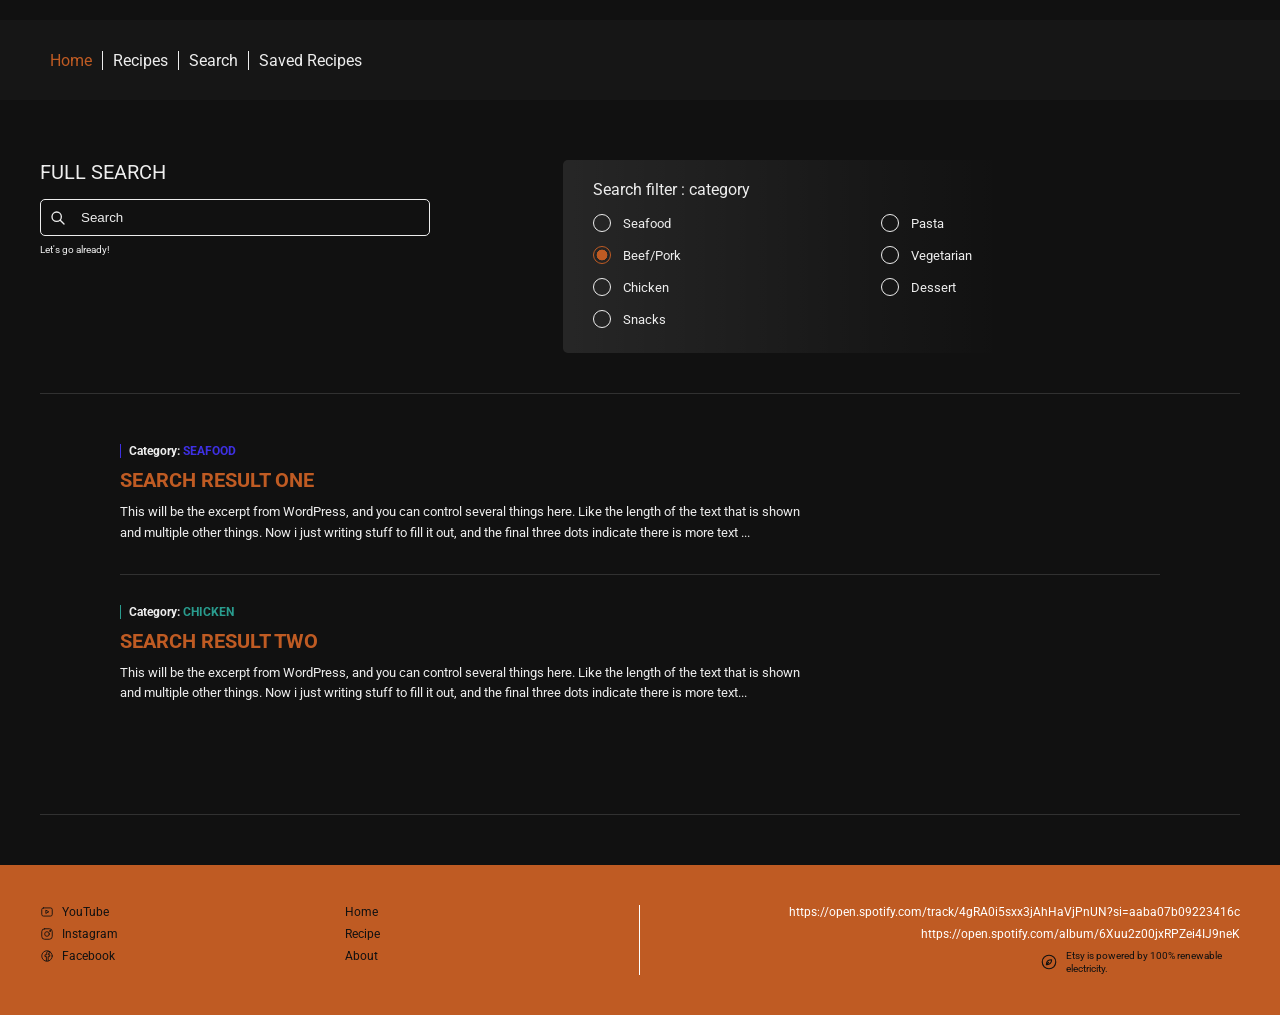
<file: search.html>
<!DOCTYPE html>
<html lang="en">

<head>
    <meta charset="UTF-8">
    <meta name="viewport" content="width=device-width, initial-scale=1.0">
    <title>Search</title>
    <link rel="preconnect" href="https://fonts.googleapis.com">
    <link rel="preconnect" href="https://fonts.gstatic.com" crossorigin>
    <link
        href="https://fonts.googleapis.com/css2?family=Allura&family=Roboto:ital,wght@0,100..900;1,100..900&display=swap"
        rel="stylesheet">
    <link rel="stylesheet" href="css/style.css">
</head>

<body>
    <div class="container">

        <!-- Navigation -->
        <nav class="navigation">
            <div class="menu-container">
                <ul>
                    <li>
                        <a href="index.html">Home</a>
                    </li>
                    <li>
                        <a href="recipe-detail.html">Recipes</a>
                    </li>
                    <li>
                        <a href="search.html">Search</a>
                    </li>
                    <li>
                        <a href="saved-recipes.html">Saved Recipes</a>
                    </li>
                </ul>
            </div>

            <div class="hamburger-menu">
                <span>
                    <svg xmlns="http://www.w3.org/2000/svg" width="1em" height="1em" viewBox="0 0 512 512">
	                    <path d="M0 0h512v512H0z" fill="none" />
	                    <path fill="currentColor" d="M80 96h352v32H80zm0 144h352v32H80zm0 144h352v32H80z" />
                    </svg>
                 </span>
            </div>


        </nav>

        <div class="mobile-menu">
            <ul>
                    <li>
                        <a href="index.html">Home</a>
                    </li>
                    <li>
                        <a href="recipe-detail.html">Recipes</a>
                    </li>
                    <li>
                        <a href="search.html">Search</a>
                    </li>
                    <li>
                        <a href="saved-recipes.html">Saved Recipes</a>
                    </li>
                </ul>
        </div>

        <!-- Search area -->
         <section class="search_page">

            <!-- Top: search box + category filter -->
             <section class="search_top">
                <div class="search_top_left">
                    <h2>Full search</h2>
                      <div class="search-box">
                        <span class="search-icon">
                            <svg xmlns="http://www.w3.org/2000/svg" width="1em" height="1em" viewBox="0 0 24 24">
                                <path d="M0 0h24v24H0z" fill="none" />
                                <path fill="none" stroke="currentColor" stroke-linecap="round" stroke-linejoin="round" stroke-width="2" d="m15 15l6 6m-11-4a7 7 0 1 1 0-14a7 7 0 0 1 0 14" />
                            </svg>
                        </span>
                        <input type="text" placeholder="Search" class="search-input">
                    </div>
                    <p class="search_hint">Let's go already!</p>
                </div>

                <fieldset class="search_filter">
                    <legend>Search filter : category</legend>
                    <div class="search_filter_options">
                        <label><input type="radio" name="category">Seafood</label>
                        <label><input type="radio" name="category" checked> Beef/Pork</label>
                        <label><input type="radio" name="category">Chicken</label>
                        <label><input type="radio" name="category">Snacks</label>
                        <label><input type="radio" name="category">Pasta</label>
                        <label><input type="radio" name="category">Vegetarian</label>
                        <label><input type="radio" name="category">Dessert</label>
                    </div>
                </fieldset>
             </section>


             <!-- Search results -->
              <div class="search_results">
                <article class="search_result">
                    <div data-category="seafood" class="search_result_category">Category: <span data-category="seafood">Seafood</span></div>
                    <h3>Search result one</h3>
                    <p>This will be the excerpt from WordPress, and you can control several things here. Like the length of the text that is shown and multiple other things. Now i just writing stuff to fill it out, and the final three dots indicate there is more text ...</p>
                </article>

                <article class="search_result">
                    <div data-category="chicken" class="search_result_category">Category: <span data-category="chicken">Chicken</span></div>
                    <h3>Search result two</h3>
                    <p>This will be the excerpt from WordPress, and you can control several things here. Like the length of the text that is shown and multiple other things. Now i just writing stuff to fill it out, and the final three dots indicate there is more text...</p>
                </article>
              </div>
         </section>
        
        
        <!-- Footer -->
        <div class="footer">
            <div class="footer_content">
                <div class="footer_social">
                     <a href="#">
                         <svg xmlns="http://www.w3.org/2000/svg" width="1em" height="1em" viewBox="0 0 24 24" fill="none" stroke="currentColor" stroke-width="1.5" stroke-linecap="round" stroke-linejoin="round"><rect x="3" y="5" width="18" height="14" rx="3" /><path d="M10 9.5v5l4.5-2.5z" /></svg>
                         YouTube
                     </a>
                     <a href="#">
                        <svg xmlns="http://www.w3.org/2000/svg" width="1em" height="1em" viewBox="0 0 24 24" fill="none" stroke="currentColor" stroke-width="1.5" stroke-linecap="round" stroke-linejoin="round"><rect x="3" y="3" width="18" height="18" rx="5" /><circle cx="12" cy="12" r="4" /><circle cx="17.2" cy="6.8" r="0.8" fill="currentColor" /></svg>
                         Instagram
                     </a>
                      <a href="#">
                       <svg xmlns="http://www.w3.org/2000/svg" width="1em" height="1em" viewBox="0 0 24 24" fill="none" stroke="currentColor" stroke-width="1.5" stroke-linecap="round" stroke-linejoin="round"><circle cx="12" cy="12" r="9" /><path d="M14 20v-7h2.5l.5-3H14V8.5c0-.9.3-1.5 1.5-1.5H17V4.3C16.7 4.3 15.8 4.2 14.8 4.2c-2.2 0-3.8 1.3-3.8 3.8V10H8.5v3H11v7" /></svg>
                         Facebook
                     </a>
                </div>      

                <div class="footer_nav">
                    <a href="index.html">Home</a>
                    <a href="recipe-detail.html">Recipe</a>
                    <a href="#">About</a>
                </div>
                <div class="footer_info">
                    <a href="#">https://open.spotify.com/track/4gRA0i5sxx3jAhHaVjPnUN?si=aaba07b09223416c</a>
                    <a href="#">https://open.spotify.com/album/6Xuu2z00jxRPZei4IJ9neK</a>
                    <p class="footer_renewable">
                        <svg xmlns="http://www.w3.org/2000/svg" width="1em" height="1em" viewBox="0 0 24 24" fill="none" stroke="currentColor" stroke-width="1.5" stroke-linecap="round" stroke-linejoin="round"><circle cx="12" cy="12" r="9" /><path d="M8.5 15.5c0-4 3-6.5 7-6.5c0 4-2.5 7-7 6.5zM8.5 15.5l3-3" /></svg>
                        <span>Etsy is powered by 100% renewable electricity.</span>
                    </p>
                </div>
            </div>
         </div>
    </div>    
        <script src="js/app.js"></script>
    </body>      
</html>
</file>
<file: css/style.css>
:root {
    /* Dimensions */ 
    --width-full: 100%;
    --width-12col: 1200px;

    /* Grid settings */
    --grid-gap: 10px;
    --padding-default: 20px;
    --side-space: 40px;

    /* colors */
    --background-color-navigation: #00000088;
    --background-color-light: #ededed;
    --background-color-dark-bg: #111111;
    --primary-color: #bf5b23;
    --color-light: #ededed;
    --color-dark: #373737;
    --colow-white: #ffffff;

    /* color swatch for categories */
    --category-seafood: #3e30e2;
    --category-chicken: #299c8e;
    --category-meats: #d09189;
    --category-veg: #298f3f;
    --category-dessert: #9374eb;
    --category-misc: #9a951e;
    --category-pasta: #bf5b23;

}

/* reset css */
* {
    padding: 0;
    margin: 0;
    box-sizing: border-box;

}

/* data categories setup */
div[data-category="seafood"] {
    border-left: 1px solid var(--category-seafood);
}

span[data-category="seafood"] {
    color: var(--category-seafood);
}

p[data-category="seafood"] {
    color: var(--category-seafood);
}

div[data-category="chicken"] {
    border-left: 1px solid var(--category-chicken);
}

span[data-category="chicken"] {
    color: var(--category-chicken);
}

p[data-category="chicken"] {
    color: var(--category-chicken);
}

div[data-category="vegetarian"] {
    border-left: 1px solid var(--category-veg);
}

span[data-category="vegetarian"] {
    color: var(--category-veg);
}

p[data-category="vegetarian"] {
    color: var(--category-veg);
}

div[data-category="pastas"] {
    border-left: 1px solid var(--category-pasta);
}

span[data-category="pastas"] {
    color: var(--category-pasta);
}

p[data-category="pastas"] {
    color: var(--category-pasta);
}

div[data-category="meats"] {
    border-left: 1px solid var(--category-meats);
}

span[data-category="meats"] {
    color: var(--category-meats);
}

p[data-category="meats"] {
    color: var(--category-meats);
}

div[data-category="snacks"] {
    border-left: 1px solid var(--category-misc);
}

span[data-category="snacks"] {
    color: var(--category-misc);
}

p[data-category="snacks"] {
    color: var(--category-misc);
}

div[data-category="dessert"] {
    border-left: 1px solid var(--category-dessert);
}

span[data-category="dessert"] {
    color: var(--category-dessert);
}

p[data-category="dessert"] {
    color: var(--category-dessert);
} 


body {
width: var(--width-full);
font-family: 'Roboto', sans-serif;
background-color: var(--background-color-dark-bg);
position: relative;
}

/* shared css */
.navigation, .hero, .image-section, .footer {
    width: var(--width-full);
}

.todays_recipes, .categories, .content-area {
    width: var(--width-12col);
    margin: 0 auto 0 auto;
}

.container {
    display: grid;
    grid-template-rows: auto;
    gap: var(--grid-gap);
    width: var(--width-full);
}

.hamburger-menu {
    display: none;
}

.mobile-menu {
    display: none;
}

.navigation {
    width: var(--width-full);
    height: 80px;
    background-color: #1c1c1c77;
    padding: 20px;
    display: flex;
    justify-content: center;
    align-items: center;
    z-index: 10;
    position: absolute;
    top: 20px;
    left: 0;
}

.navigation.fixed {
  position: fixed;
  top: 0;
}

.menu-container {
    width: var(--width-12col);
}

.menu-container ul {
  display: flex;
}

.menu-container ul li {
    list-style: none;
}

.menu-container li a {
    color: var(--background-color-light);
    text-decoration: none;
    padding: 0 10px;
    border-right: 1px solid var(--background-color-light);
}

.menu-container li:last-child a {
    border-right: none;
}

.menu-container a:hover {
    color:var(--primary-color);
}

.hero {
    display: flex;
    justify-content: center;
    color: var(--background-color-light);
    width: var(--width-full);
    min-height: 600px;
    height: auto;
    margin: 0;
    background-image: url('https://picsum.photos/1920/800');
    background-size: cover;
    background-position: center;
}

.hero-container {
    display: grid;
    grid-template-columns: repeat(12, 1fr);
    grid-template-rows: auto auto auto;
    gap: var(--grid-gap);
    width: var(--width-12col);
}

.hero-text {
    grid-column: 2 / span 5;
    grid-row: 1;
    margin-top: 200px;
    color: var(--background-color-light);
}

.hero-text h4 {
    font-size: 34px;
    font-weight: 400;
    text-shadow: 1px 1px 1px #00000088 ;
}

.hero-text h6 {
    font-size: 12px;
    font-weight: 400;
    margin: 5px 0;
    text-shadow: 1px 1px 1px #00000088 ;
}

.hero-search {
    grid-column: 2 / span 3;
    grid-row: 2;
}

.search-box {
    display: flex;
    align-items: center;
    position: relative;
}

.search-input {
   background-color: transparent;
   border-radius: 5px;
   border: 1px solid var(--background-color-light);
   outline: none;
   color: var(--background-color-light);
   padding: 10px 20px 10px 40px;
}

.search-input::placeholder {
    color: var(--background-color-light);
}

.search-icon {
    position: absolute;
    left: 10px;
    display: flex;
    align-items: center;
    color: var(--background-color-light);
}

/* Todays recipes start */
.todays_recipes {
    height: fit-content;
    width: var(--width-12col);
    display: grid;
    grid-template-columns: 1fr;
    grid-template-rows: 130px auto;
    gap: var(--grid-gap);
    margin: 0 auto 0 auto;
}

.todays_recipes_content_block_image img {
    height: 200px;
    width: 100%;
    background-size: cover;
    background-position: center;
}

.todays_recipes_headline {
    font-size: 37px;
    color: var(--background-color-light);
    height: 60px;
    font-weight: 700;
    margin-top: 70px;
    display: flex;
    justify-content: flex-start;
    align-items: center;
    border-bottom: 1px solid var(--background-color-light);
    text-transform: uppercase;
}

.todays_recipes_content {
    display: grid;
    grid-template-columns: repeat(4, 1fr);
    gap: var(--grid-gap);
    height: fit-content;
    width: var(--width-12col);
}

.todays_recipes_content_block {
    background-color: var(--background-color-light);
    position: relative;
    display: flex;
    flex-direction: column;
    border-radius: 5px;
}

.todays_recipes_content_block_text {
    padding: 20px;
    color: var(--color-dark);
    display: flex;
    flex-direction: column;
    justify-content: space-between;
    flex: 1;
}

.todays_recipes_content_block_text h5 {
    font-size: 20px;
    font-weight: 700;
    margin-bottom: 10px;
    text-transform: uppercase;
}

.todays_recipes_content_block_text p {
    font-size: 16px;
}

.todays_recipes_content_bottom_area {
    display: flex;
    justify-content: space-between;
    margin-top: 20px;
}

.todays_recipes_content_bottom_area_left {
    display: flex;
    flex-direction: column;
    justify-content: space-between;
    padding: 0 0 0 10px;
}

.todays_recipes_content_bottom_area_left p {
    font-size: 14px;
    font-weight: 400;
    text-transform: uppercase;
}

.todays_recipes_content_bottom_area_right button {
    background-color: var(--color-dark);
    border: 1px solid var(--color-light);
    font-size: 14px;
    font-weight: 700;
    cursor: pointer;
    padding: 8px 16px;
    border-radius: 5px;
}

.todays_recipes_content_bottom_area_right button a {
    color: var(--color-light);
    text-decoration: none;
    text-transform: uppercase;
    font-size: 12px;
    transition: 0.3s;
}

.todays_recipes_content_bottom_area_right button a:hover {
    color: var(--primary-color);
}

/* Categories section start */
.categories {
    width: var(--width-12col);
}

.categories_content {
    background-color: var(--background-color-light);
    border-radius: 5px;
    margin: 10px 0;
    padding: 20px 0;
    width: 100%;
    display: flex;
    justify-content: space-evenly;
    gap: var(--grid-gap);
}

.categories_content_block  {
    flex: 1;
    display: flex;
    justify-content: center;
    align-items: center;
    flex-direction: column;
    font-size: 14px;
    font-weight: 700;
    text-transform: uppercase;
}

.categories_content_block svg {
    font-size: 40px;
}

.categories_content_block p {
    padding-top: 5px;
}

.image_section {
    height: 400px;
    width: var(--width-full);
    display: flex;
    justify-content: center;
    background-image: url("https://picsum.photos/1920/400");
    background-size: cover;
    background-position: center;
    clip-path: polygon(0 0, 100% 23%, 100% 100%, 0% 100%);
}

.image_section_controller {
    width: 100%;
    max-width: 1280px;
    margin-left: auto;
    margin-right: auto;
    padding-left: 40px;
    padding-right: 40px;
    display: grid;
    grid-template-columns: repeat(12, 1fr);
    grid-template-rows: 100px auto 50px;
}

.image_section_box {
    grid-row: 2;
    background-color: var(--background-color-light);
    height: fit-content;
    padding: 30px;
    grid-column: 9 / span 4;
}

.image_section_box h4 {
    color: var(--primary-color);
    font-size: 22px;
    text-transform: uppercase;
    font-weight: 700;
    padding: 10px 0;
}

.image_section_box p {
    color: var(--background-color-dark-bg);
    font-size: 16px;
}


/* Recipe detail page start */
.recipe_header,
.recipe_instructions {
    width: var(--width-12col);      /* width: min(var(--width-12col), calc(100% - 80px)); */
    margin: 0 auto;
}

.recipe_header {
    display: grid;
    grid-template-columns: 1fr 1fr;
    align-items: center;
    gap: 40px;
    padding-top: 160px;
    color: var(--background-color-light);
}

.recipe_header_text h6 {
    color: var(--primary-color);
    font-size: 12px;
    font-weight: 400;
    margin-bottom: 10px;
}

.recipe_header_text h1 {
    font-size: 44px;
    font-weight: 700;
    line-height: 1.1;
    text-transform: uppercase;
    margin-bottom: 40px;
}

.recipe_header_text h1 span {
    font-weight: 300;
}

.recipe_info {
    display: flex;
    gap: 40px;
    margin-bottom: 40px;
    font-size: 14px;
}

.recipe_info_item {
    display: flex;
    align-items: center;
    gap: 10px;
}

.recipe_info_item svg {
    color: var(--primary-color);
    font-size: 22px;
}

.recipe_header_text h3 {
    font-size: 14px;
    text-transform: uppercase;
    margin-bottom: 15px;
}

.recipe_ingredients {
    display: grid;
    grid-template-columns: 1fr 1fr;
    gap: 20px;
    font-size: 13px;
    margin-bottom: 30px;
}

.recipe_ingredients ul {
    display: flex;
    flex-direction: column;
    gap: 6px;
    padding-left: 18px;
}

.recipe_buttons {
    display: flex;
    gap: 10px;
}

.recipe_buttons button {
    background-color: transparent;
    color: var(--color-light);
    border: 1px solid var(--color-light);
    border-radius: 3px;
    padding: 8px 18px;
    font-size: 13px;
    cursor: pointer;
    transition: 0.3s;
}

.recipe_buttons button:hover {
    color: var(--primary-color);
    border-color: var(--primary-color);
}

.recipe_header_image {
    display: flex;
    justify-content: center;
}

.recipe_header_image img {
    width: 100%;
    max-width: 480px;
    aspect-ratio: 1;
    border-radius: 50%;
    object-fit: cover;
}

.recipe_instructions ol {
    width: 70%;
    margin: 30px 0 80px 0;
    padding-left: 20px;
    display: flex;
    flex-direction: column;
    gap: 22px;
    color: var(--background-color-light);
    font-size: 13px;
    line-height: 1.6;
}



/* Instructions + Ingredients (bonus) */

.recipe_bonus {
    width: min(var(--width-12col), calc(100% - 80px));
    margin: 60px auto 80px auto;
}

.recipe_bonus_headlines,
.recipe_bonus_content {
    display: grid;
    grid-template-columns: 1.8fr 1fr;
    gap: 56px;
}

.recipe_bonus_headlines {
    padding-bottom: 10px;
    border-bottom: 1px solid var(--background-color-light);
}

.recipe_bonus_headlines h2 {
    font-size: 37px;
    font-weight: 700;
    text-transform: uppercase;
    color: var(--background-color-light);
}

.recipe_bonus_content {
    margin-top: 40px;
    color: var(--background-color-light);
    font-size: 12px;
    line-height: 1.6;
}

.recipe_bonus_steps {
    display: flex;
    flex-direction: column;
    gap: 30px;
}

.recipe_bonus_step {
    display: grid;
    grid-template-columns: 50px 1fr;
    align-items: center;
}

.step_label {
    color: var(--primary-color);
    font-size: 10px;
    text-transform: uppercase;
    letter-spacing: 1px;
    writing-mode: vertical-rl;
    transform: rotate(180deg);
    justify-self: start;
}

/* STEP 1 text: writing-mode: vertical-rl together with rotate(180deg)
   turns the text so it reads from bottom to top, just like in Figma. */

.recipe_bonus_ingredients {
    list-style: none;
    display: flex;
    flex-direction: column;
    gap: 8px;
}



/* Search page start */

.search_page {
    width: min(var(--width-12col), calc(100% - 80px));
    margin: 0 auto;
    padding-top: 160px;
    color: var(--background-color-light);
}

.search_top {
    display: grid;
    grid-template-columns: 1fr 1.1fr;
    gap: 40px;
    align-items: start;
    padding-bottom: 40px;
    border-bottom: 1px solid #ffffff22;
}

.search_top_left h2 {
    font-size: 20px;
    font-weight: 700;
    text-transform: uppercase;
    margin-bottom: 15px;
}

.search_top_left .search-box {
    width: 100%;
    max-width: 420px;
}

.search_top_left .search-input {
    width: 100%;
}

.search_hint {
    font-size: 10px;
    margin-top: 8px;
}

/* Kategori filtresi */
.search_filter {
    background-color: #1d1d1d;
    border: none;
    border-radius: 5px;
    padding: 20px 30px;
}

.search_filter legend {
    font-size: 14px;
    margin-bottom: 15px;
}

.search_filter_options {
    display: grid;
    grid-template-rows: repeat(4, auto);
    grid-auto-flow: column;
    gap: 12px 60px;
    justify-content: start;
}

.search_filter label {
    display: flex;
    align-items: center;
    gap: 8px;
    font-size: 12px;
    cursor: pointer;
}

.search_filter input[type="radio"] {
    accent-color: var(--primary-color);
}

/* Search results */
.search_results {
    padding: 20px 80px 80px 80px;
}

.search_result {
    padding: 30px 0;
    border-bottom: 1px solid #ffffff22;
}

.search_result:last-child {
    border-bottom: none;
}

.search_result_category {
    font-size: 12px;
    font-weight: 700;
    text-transform: uppercase;
    padding-left: 8px;
    margin-bottom: 10px;
}

.search_result h3 {
    color: var(--primary-color);
    font-size: 20px;
    text-transform: uppercase;
    margin-bottom: 10px;
}

.search_result p {
    max-width: 700px;
    font-size: 13px;
    line-height: 1.6;
}

/* Search Page: Figma Adjustments */

/* Navigation Menu (affects all pages) */


.menu-container {
    width: min(var(--width-12col), calc(100% - 80px));
}

.menu-container li:first-child a {
    color: var(--primary-color);
}

/* Header Area */
.search_top {
    grid-template-columns: 5fr 7fr;
}

.search_top_left h2 {
    font-weight: 400;
    font-size: 20px;
}

.search_top_left .search-box {
    max-width: 390px;
}

/* Filter Panel */
.search_filter {
    background-color: #1c1c1c;
    border: none;
    border-radius: 5px;
    padding: 20px 30px 25px 30px;
    width: fit-content;
}

.search_filter legend {
    padding: 0;
    margin-bottom: 15px;
    font-size: 16px;
}

.search_filter_options {
    grid-template-rows: repeat(4, auto);
    grid-auto-flow: column;
    gap: 14px 200px;
}

.search_filter label {
    gap: 12px;
    font-size: 13px;
}

.search_filter input[type="radio"] {
    -webkit-appearance: none;
    appearance: none;
    width: 18px;
    height: 18px;
    margin: 0;
    border: 1px solid var(--background-color-light);
    border-radius: 50%;
    background: transparent;
    cursor: pointer;
}

.search_filter input[type="radio"]:checked {
    border-color: var(--primary-color);
    background: radial-gradient(circle, var(--primary-color) 45%, transparent 50%);
}

/* Results */
.search_results:last-child {
    border-bottom: 1px solid #ffffff22;
}

.search_result_category {
    text-transform: none;
}

.search_result_category span {
    text-transform: uppercase;
}

/* Footer and page height */
.footer_content {
    width: min(var(--width-12col), calc(100% - 80px));
    margin: 0 auto;
    padding: 0;
}

.search_page {
    min-height: cal(100vh -160px);
}

/* Search page: menü, legend, filtre geçişi */

/* 1. Menü sol kenara */
.navigation {
    justify-content: flex-start;
    padding: 20px max(40px, calc((100% - var(--width-12col)) / 2));
}

.navigation .menu-container {
    width: auto;
}

/* 2. Başlık kutunun içine */
.search_filter legend {
    float: left;
    width: 100%;
    padding: 0;
    margin-bottom: 15px;
    font-size: 16px;
}

.search_filter .search_filter_options {
    clear: both;
}

/* 3. Soldan sağa koyulaşan kutu */
.search_filter {
    background: linear-gradient(to right, rgba(255, 255, 255, 0.09), rgba(255, 255, 255, 0));
}

/* Footer: icons and colors */
.footer .footer_social a {
    display: flex;
    align-items: center;
    gap: 8px;
    color: var(--color-light);
}

.footer .footer_social a:hover {
    color: var(--background-color-dark-bg);
}

.footer .footer_social svg {
    font-size: 14px;
    flex-shrink: 0;
}

.footer .footer_nav {
    border-right: 1px solid var(--color-light);
}

.footer .footer_renewable {
    display: flex;
    align-items: center;
    gap: 8px;
    align-self: flex-end;
    max-width: 200px;
    text-align: left;
    font-size: 10px;
    line-height: 1.3;
}

.footer .footer_renewable svg {
    font-size: 18px;
    flex-shrink: 0;
}

/* Footer renkleri */
.footer {
    background-color: var(--primary-color);
}

.footer,
.footer a,
.footer p {
    color: var(--color-light);
}

.footer a:hover {
    color: var(--background-color-dark-bg);
}

.footer .footer_nav {
    border-right: 1px solid #ffffff;
}

.footer .footer_social a {
    color: var(--background-color-dark-bg);
}

.footer .footer_info a {
    color: #ffffff;
}

.footer .footer_info p,
.footer .footer_renewable {
    color: var(--background-color-dark-bg);
}

.footer .footer_nav {
    border-right: 1px solid #ffffff;
}


/* Saved recipes page start */

/* Menu: bu sayfada aktif olan "Saved Recipes" */
.page_saved .menu-container li:first-child a {
    color: var(--background-color-light);
}

.page_saved .menu-container li a.active {
    color: var(--primary-color);
    border-bottom: 2px solid var(--primary-color);
    padding-bottom: 6px;
}

/* Hero */
.saved_hero {
    background: linear-gradient(to right, var(--background-color-dark-bg) 45%, #1c1612);
    overflow: hidden;
}

.saved_hero_inner {
    width: min(var(--width-12col), calc(100% - 80px));
    margin: 0 auto;
    display: grid;
    grid-template-columns: 1fr 1fr;
    align-items: center;
    gap: 40px;
    padding: 140px 0 40px 0;
}

.saved_hero_line {
    display: block;
    width: 44px;
    height: 3px;
    background-color: var(--primary-color);
    margin-bottom: 20px;
}

.saved_hero_text h1 {
    font-size: 48px;
    font-weight: 700;
    color: var(--background-color-light);
}

.saved_hero_text p {
    font-size: 14px;
    margin-top: 8px;
    color: var(--background-color-light);
}

.saved_hero_image {
    display: flex;
    justify-content: flex-end;
}

.saved_hero_image img {
    width: 100%;
    max-width: 340px;
    aspect-ratio: 1;
    border-radius: 50%;
    object-fit: cover;
}

/* Content Area */
.saved_content {
    width: min(var(--width-12col), calc(100% - 80px));
    margin: 20px auto 80px auto;
    color: var(--background-color-light);
}

.saved_toolbar {
    display: grid;
    grid-template-columns: 1fr 180px 180px;
    gap: 16px;
}

.saved_toolbar .search-box,
.saved_toolbar .search-input {
    width: 100%;
}

.saved_select {
    background-color: transparent;
    color: var(--background-color-light);
    border: 1px solid var(--background-color-light);
    border-radius: 5px;
    padding: 10px 14px;
    font-family: inherit;
    font-size: 13px;
    cursor: pointer;
}

.saved_select option {
    background-color: var(--background-color-dark-bg);
    color: var(--background-color-light);
}

.saved_heading {
    display: flex;
    justify-content: space-between;
    align-items: center;
    margin: 40px 0 20px 0;
}

.saved_heading h2 {
    font-size: 20px;
    font-weight: 700;
}

.saved_view {
    display: flex;
    gap: 8px;
}

.saved_view button {
    width: 32px;
    height: 32px;
    display: flex;
    justify-content: center;
    align-items: center;
    background-color: transparent;
    color: var(--background-color-light);
    border: none;
    border-radius: 5px;
    font-size: 18px;
    cursor: pointer;
}

.saved_view button.active {
    background-color: var(--primary-color);
    color: var(--colow-white);
}

/* Card grid */
.saved_grid {
    display: grid;
    grid-template-columns: repeat(3, 1fr);
    gap: 20px;
}

.saved_card {
    display: flex;
    flex-direction: column;
    background-color: var(--background-color-light);
    color: var(--color-dark);
    border-radius: 8px;
    overflow: hidden;
}

.saved_card_image {
    position: relative;
    height: 150px;
}

.saved_card_image img {
    width: 100%;
    height: 100%;
    object-fit: cover;
    display: block;
}

.saved_heart {
    position: absolute;
    top: 10px;
    right: 10px;
    width: 30px;
    height: 30px;
    display: flex;
    justify-content: center;
    align-items: center;
    background-color: #ffffff;
    color: var(--primary-color);
    border: none;
    border-radius: 50%;
    font-size: 15px;
    cursor: pointer;
}

.saved_card_text {
    display: flex;
    flex-direction: column;
    gap: 10px;
    padding: 15px;
}

.saved_card_text h3 {
    font-size: 15px;
    font-weight: 700;
    text-transform: uppercase;
}

.saved_card_meta {
    display: flex;
    gap: 18px;
    font-size: 12px;
}

.saved_card_meta span {
    display: flex;
    align-items: center;
    gap: 6px;
}

.saved_tag {
    align-self: flex-start;
    background-color: #f1d6b8;
    color: var(--color-dark);
    font-size: 11px;
    font-weight: 700;
    text-transform: uppercase;
    padding: 5px 14px;
    border-radius: 4px;
}

/* "Find more recipes" card */
.saved_card_more {
    justify-content: center;
    align-items: center;
    gap: 14px;
    min-height: 250px;
    background-color: transparent;
    color: var(--background-color-light);
    border: 2px dashed var(--background-color-light);
    text-align: center;
    text-decoration: none;
    font-size: 15px;
    transition: 0.3;
}

.saved_card_more:hover {
    border-color: var(--primary-color);
}

.saved_card_more > svg {
    font-size: 36px;
}

.saved_more_arrow {
    width: 28px;
    height: 28px;
    display: flex;
    justify-content: center;
    align-items: center;
    background-color: var(--primary-color);
    color: var(--colow-white);
    border-radius: 50%;
    font-size: 16px;
}


/* Shared Layout Adjustments */
.container {
    grid-template-columns: minmax(0, 1fr);
}

.navigation {
    padding: 20px max(40px, calc((100% - 1200px) / 2));
}

.recipe_header,
.recipe_instructions,
.recipe_bonus,
.search_page,
.saved_content,
.saved_hero_inner,
.footer .footer_content {
    width: 100%;
    max-width: 1280px;
    margin-left: auto;
    margin-right: auto;
    padding-left: 40px;
    padding-right: 40px;
}

/* Card images */
.saved_card_image {
    height: 190px;
}



/*buradan asagisi mobile gorunum icin*/

@media (width <= 768px) {
 :root {
    --width-12col:100%
 }


 .menu-container {
    display: none;
 }

 .hamburger-menu {
    display: block;
    font-size: 32px;
    color: var(--color-light);
    font-weight: 900;
 }

 .mobile-menu {
    display: block;
    position: fixed;
    top: 0;
    right: 0;
    width: 250px;
    height: 100%;
    background-color: var(--color-dark);
    opacity: 0;
    z-index: 1000;
    visibility: hidden;
    transform: translateX(100%);
    transition: transform 0.4s ease, opacity 0.4s ease, visibility 0.4s ;
 }

 .mobile-menu.open {
    transform: translateX(0);
    visibility: visible;
    opacity: 1;
 }

 .mobile-menu ul {
    padding: 0;
 }

 .mobile-menu ul li {
    list-style: none;
    padding: 15px;
 }

 .mobile-menu ul li a {
    text-decoration: none;
    color: var(--color-light);
    text-transform: uppercase;
    font-weight: 700;
    padding: 12px;
 }

 .todays_recipes_content {
    grid-template-columns: repeat(1, 1fr);
    margin: 0 auto;
    width: calc(100% - 20px);
 }

 .categories_content {
    flex-wrap: wrap;
    justify-content: flex-start;
 }

 .categories_content_block {
    width: 30%;
 }

 .image_section {
    display: flex;
    height: auto;
    padding: 40px 0;
 }

 .image_section_controller {
    grid-template-columns: 1fr;
    padding-left: 20px;
    padding-right: 20px;
 }

 .image_section_box {
    grid-column: 1 / span 1;
 }

 .kitchen_grid {
    grid-template-columns: 1fr;
    grid-auto-flow: auto;
 }

 .kitchen_image {
    height: 240px;
 }

 .kitchen_text {
    padding: 30px 20px;
 }

 .content-area {
    width: calc(100% - 20px);
 }

 .footer_content {
    grid-template-columns: 1fr;
    width: calc(100% - 40px);
 }

 .footer_nav {
    border-right: none;
 }

 .footer_info {
    align-items: flex-start;
    text-align: left;
 }

 .recipe_header {
    grid-template-columns: 1fr;
    padding-top: 120px;
 }

 .recipe_ingredients {
    grid-template-columns: 1fr;
 }

 .recipe_instructions ol {
    width: 100%;
 }

 .recipe_bonus_headlines,
 .recipe_bonus_content {
    grid-template-columns: 1fr;
 }

 .recipe_bonus_headlines h2 {
    font-size: 26px;
 }

 .search_top {
    grid-template-columns: 1fr;
 }

 .search_results {
    padding: 20px 0 60px 0;
 }

 .saved_hero_inner {
    grid-template-columns: 1fr;
    padding-top: 120px;
 }

 .saved_hero_text h1 {
    font-size: 36px;
 }

 .saved_hero_image {
    display: none;
 }

 .saved_toolbar {
    grid-template-columns: 1fr;
 }

 .saved_grid {
    grid-template-columns: 1fr;
 }

}



/* In the kitchen start */

.content-area {
    margin-bottom: 80px;
}

.kitchen_grid {
    display: grid;
    grid-template-columns: 1fr 1fr;
    grid-auto-rows: 340px;
    gap: 0;
    margin-top: 20px;
}

.kitchen_text {
    background-color: var(--background-color-light);
    display: flex;
    align-items: center;
    padding: 40px 70px;
}

.kitchen_image img {
    width: 100%;
    height: 100%;
    object-fit: cover;
    display: block;
}

.kitchen_label {
    font-size: 12px;
    font-weight: 700;
    color: var(--color-dark);
    border-left: 2px solid var(--primary-color);
    padding-left: 8px;
    margin-bottom: 10px;
}

.kitchen_text h3 {
    color: var(--primary-color);
    font-size: 20px;
    text-transform: uppercase;
    font-weight: 700;
    margin-bottom: 15px;
}

.kitchen_text_inner > p:not(.kitchen_label) {
    color: var(--color-dark);
    font-size: 14px;
    line-height: 1.4;
    margin-bottom: 30px;
}

.kitchen_text button {
    background-color: var(--color-dark);
    color: var(--color-light);
    border: none;
    border-radius: 3px;
    padding: 10px 40px;
    font-size: 14px;
    text-transform: uppercase;
    cursor: pointer;
    transition: 0.3s;
}

.kitchen_text button:hover {
    background-color: var(--primary-color);
}



/* Footer start */

.footer {
    background-color: var(--primary-color);
    padding: 40px 0;
    margin-top: 40px;
}

.footer_content {
    width: var(--width-12col);
    margin: 0 auto;
    padding: 0 20px;
    display: grid;
    grid-template-columns: 1fr 1fr 2fr;
    gap: var(--grid-gap);
    color: var(--background-color-dark-bg);
    font-size: 12px;
}


.footer_social,
.footer_nav,
.footer_info {
    display: flex;
    flex-direction: column;
    gap: 8px;
}

.footer_nav {
    border-right: 1px solid var(--background-color-dark-bg);
}

.footer_info {
    align-items: flex-end;
    text-align: right;
}

.footer a {
    color: var(--background-color-dark-bg);
    text-decoration: none;
}

.footer a:hover {
    color: var(--color-light);
}



/* MOBILE IN THE KITCHEN */

@media (max-width: 768px) {

    .kitchen_grid {
        display: grid;
        grid-template-columns: 1fr;
        grid-template-rows: repeat(3, 280px);
        gap: 15px;
    }

    /* Her metin ve gorsel ayni alana yerlessin */
    .kitchen_grid > :nth-child(1),
    .kitchen_grid > :nth-child(2) {
        grid-column: 1;
        grid-row: 1;
    }

    .kitchen_grid > :nth-child(3),
    .kitchen_grid > :nth-child(4) {
        grid-column: 1;
        grid-row: 2;
    }

    .kitchen_grid > :nth-child(5),
    .kitchen_grid > :nth-child(6) {
        grid-column: 1;
        grid-row: 3;
    }

    /* pics */
    .kitchen_image {
        height: 100%;
        width: 100%;
        overflow: hidden;
        z-index: 1;
    }

    .kitchen_image img {
        width: 100%;
        height: 100%;
        object-fit: cover;
    }

    /* Fotograf uzerindeki metin alani */
    .kitchen_text {
        position: relative;
        z-index: 2;
        width: 100%;
        height: 100%;
        padding: 25px 20px;
        display: flex;
        align-items: center;
        justify-content: center;
        background: rgba(0, 0, 0, 0.55);
    }

    .kitchen_text_inner {
        width: 100%;
        max-width: 400px;
    }

    .kitchen_label {
        color: #ffffff;
    }

    .kitchen_text h3 {
        color: #ffffff;
        font-size: 22px;
    }

    .kitchen_text_inner > p:not(.kitchen_label) {
        color: #ffffff;
        font-size: 14px;
        line-height: 1.5;
    }

    .kitchen_text button {
        margin-top: 5px;
    }

}


/* MOBILE FOOTER FIX */
@media (max-width: 768px) {

    .footer {
        padding: 30px 0;
        width: 100%;
    }

    .footer_content {
        display: grid;
        grid-template-columns: 1fr;
        width: calc(100% - 40px);
        max-width: 100%;
        padding: 0;
        gap: 25px;
    }

    .footer_social, 
    .footer_nav,
    .footer_info {
        display: flex;
        flex-direction: column;
        align-items: flex-start;
        text-align: left;
        width: 100%;
        gap: 12px;
        border: none;
    }

    .footer_info a {
        overflow-wrap: anywhere;
        word-break: break-word;
    }

    .footer_renewable {
        align-self: flex-start;
        max-width: 100%;
    }
}
</file>
